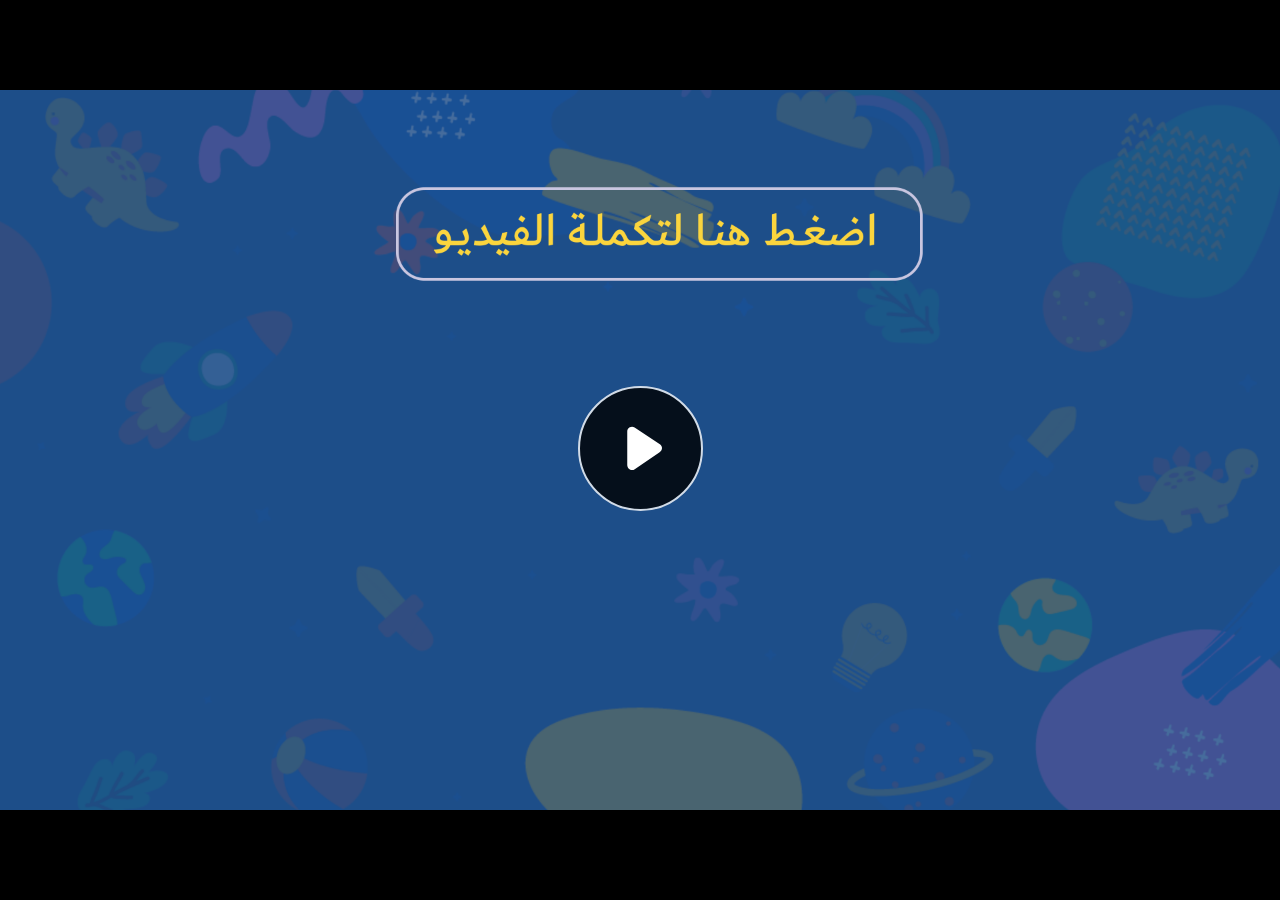
<file: index.html>
﻿<!doctype html>
<html lang="en-US">
<head>
  <meta charset="utf-8">
  <!-- Created using Storyline 360 - http://www.articulate.com  -->
  <!-- version: 3.71.29339.0 -->
  <title>EG.G5.AR.SEM2.UC.T2.S5.1</title>
  <meta http-equiv="x-ua-compatible" content="IE=edge"/>
  <meta name="viewport" content="width=device-width,initial-scale=1,user-scalable=no,shrink-to-fit=no,minimal-ui"/>
  <meta name="apple-mobile-web-app-capable" content="yes"/>
  <style>
    html, body { height: 100%; padding: 0; margin: 0 }
    #app { height: 100%; width: 100%; }
  </style>

  <script>
    window.DS = {};
    window.globals = {
      DATA_PATH_BASE: '',
      HAS_FRAME: true,
      HAS_SLIDE: true,

      lmsPresent: false,
      tinCanPresent: false,
      cmi5Present: false,
      aoSupport: false,
      scale: 'noscale',
      captureRc: false,
      browserSize: 'optimal',
      bgColor: '#282828',
      features: 'AccessibleVideo,ConnectionMessages,FullScreenToggle,InsertSvgPicture,LayerPresentAsDialog,MultipleQuizTracking,UpdatedScrollingPanels,UpdatedThemeEditor',
      themeName: 'unified',
      preloaderColor: '#FFFFFF',
      suppressAnalytics: false,
      productChannel: 'stable',
      publishSource: 'storyline',
      aid: 'aid|e710da2c-216d-488c-aeed-63e613e51a63',
      cid: 'dfbbfa66-0273-44e2-b1cf-ec1b5d28d756',
      playerVersion: '3.71.29339.0',
      publishTimestamp: '2023-03-05T16:38:45.1871091Z',
      maxIosVideoElements: 10,
      connectionSettings: { message: 'You%20are%20offline.%20Trying%20to%20reconnect...', useDarkTheme: false },

      
      parseParams: function(qs) {
        if (window.globals.parsedParams != null) {
          return window.globals.parsedParams;
        }
        qs = (qs || window.location.search.substr(1)).split('+').join(' ');
        var params = {},
            tokens,
            re = /[?&]?([^=]+)=([^&]*)/g;

        while (tokens = re.exec(qs)) {
          params[decodeURIComponent(tokens[1]).trim()] =
            decodeURIComponent(tokens[2]).trim();
        }
        window.globals.parsedParams = params;
        return params;
      }

    };
  </script>
  <script>
    var isIe11 = ('ActiveXObject' in window || window.MSBlobBuilder != null)
      && window.msCrypto != null && !window.ActiveXObject;
    if (isIe11) {
      window.globals.unsupportedBrowser = true;
      document.write(atob('[base64]'));
    }
  </script>
  
  <script>window.THREE = { };</script>
  
</head>
<body style="background: #282828" class="cs-HTML theme-unified">
  <!-- 360 -->
  <script>!function(e){var i=/iPhone/i,o=/iPod/i,n=/iPad/i,t=/(?=.*\bAndroid\b)(?=.*\bMobile\b)/i,d=/Android/i,s=/(?=.*\bAndroid\b)(?=.*\bSD4930UR\b)/i,b=/(?=.*\bAndroid\b)(?=.*\b(?:KFOT|KFTT|KFJWI|KFJWA|KFSOWI|KFTHWI|KFTHWA|KFAPWI|KFAPWA|KFARWI|KFASWI|KFSAWI|KFSAWA)\b)/i,r=/IEMobile/i,h=/(?=.*\bWindows\b)(?=.*\bARM\b)/i,a=/BlackBerry/i,l=/BB10/i,p=/Opera Mini/i,f=/(CriOS|Chrome)(?=.*\bMobile\b)/i,u=/(?=.*\bFirefox\b)(?=.*\bMobile\b)/i,c=new RegExp("(?:Nexus 7|BNTV250|Kindle Fire|Silk|GT-P1000)","i"),w=function(e,i){return e.test(i)},A=function(e){var A=e||navigator.userAgent,v=A.split("[FBAN");if(void 0!==v[1]&&(A=v[0]),this.apple={phone:w(i,A),ipod:w(o,A),tablet:!w(i,A)&&w(n,A),device:w(i,A)||w(o,A)||w(n,A)},this.amazon={phone:w(s,A),tablet:!w(s,A)&&w(b,A),device:w(s,A)||w(b,A)},this.android={phone:w(s,A)||w(t,A),tablet:!w(s,A)&&!w(t,A)&&(w(b,A)||w(d,A)),device:w(s,A)||w(b,A)||w(t,A)||w(d,A)},this.windows={phone:w(r,A),tablet:w(h,A),device:w(r,A)||w(h,A)},this.other={blackberry:w(a,A),blackberry10:w(l,A),opera:w(p,A),firefox:w(u,A),chrome:w(f,A),device:w(a,A)||w(l,A)||w(p,A)||w(u,A)||w(f,A)},this.seven_inch=w(c,A),this.any=this.apple.device||this.android.device||this.windows.device||this.other.device||this.seven_inch,this.phone=this.apple.phone||this.android.phone||this.windows.phone,this.tablet=this.apple.tablet||this.android.tablet||this.windows.tablet,"undefined"==typeof window)return this},v=function(){var e=new A;return e.Class=A,e};"undefined"!=typeof module&&module.exports&&"undefined"==typeof window?module.exports=A:"undefined"!=typeof module&&module.exports&&"undefined"!=typeof window?module.exports=v():"function"==typeof define&&define.amd?define("isMobile",[],e.isMobile=v()):e.isMobile=v()}(this);
    window.isMobile.apple.tablet = window.isMobile.apple.tablet ||
      (navigator.platform === 'MacIntel' && navigator.maxTouchPoints > 1);
    window.isMobile.apple.device = window.isMobile.apple.device || window.isMobile.apple.tablet;
    window.isMobile.tablet = window.isMobile.tablet || window.isMobile.apple.tablet;
    window.isMobile.any = window.isMobile.any || window.isMobile.apple.tablet;
  </script>

  <div id="focus-sink" tabindex="-1"></div>

  <div id="preso"></div>
  <script>
    (function() {

      var classTypes = [ 'desktop', 'mobile', 'phone', 'tablet' ];

      var addDeviceClasses = function(prefix, testObj) {
        var curr, i;
        for (i = 0; i < classTypes.length; i++) {
          curr = classTypes[i];
          if (testObj[curr]) {
            document.body.classList.add(prefix + curr);
          }
        }
      };

      var params = window.globals.parseParams(),
          isDevicePreview = params.devicepreview === '1',
          isPhoneOverride = params.deviceType === 'phone' || (isDevicePreview && params.phone == '1'),
          isTabletOverride = (params.deviceType === 'tablet' || isDevicePreview) && !isPhoneOverride,
          isMobileOverride = isPhoneOverride || isTabletOverride;

      var deviceView = {
        desktop: !window.isMobile.any && !isMobileOverride,
        mobile: window.isMobile.any || isMobileOverride,
        phone: isPhoneOverride || (window.isMobile.phone && !isTabletOverride),
        tablet: isTabletOverride || window.isMobile.tablet
      };

      window.globals.deviceView = deviceView;
      window.isMobile.desktop = !window.isMobile.any;
      window.isMobile.mobile = window.isMobile.any;

      addDeviceClasses('view-', deviceView);

    })();
  </script>
  
  <script src='story_content/user.js' type=text/javascript></script>
  <div class="slide-loader"></div>

  <script>
    var doc = document, loader = doc.body.querySelector('.slide-loader'); [ 1, 2, 3 ].forEach(function(n) { var d = doc.createElement('div'); d.style.backgroundColor = window.globals.preloaderColor; d.classList.add('mobile-loader-dot'); d.classList.add('dot' + n); loader.appendChild(d); });
  </script>

  <div class="mobile-load-title-overlay" style="display: none">
    <div class="mobile-load-title">EG.G5.AR.SEM2.UC.T2.S5.1</div>
  </div>

  <div class="mobile-chrome-warning"></div>

  
<style>
  .warn-connection-dialog {
    display: none;
    background: transparent;
    pointer-events: none;
    position: fixed;
    left: 0;
    top: 0;
    width: 100%;
    height: 100%;
    z-index: 999;
  }

  .warn-connection-content {
    border-radius: 4px;
    background: white;
    border: 1px solid #E7E7E7;
    color: #333333;
    box-shadow: 0 2px 4px rgba(0, 0, 0, 0.25);
    transition: all 150ms ease-out;
    position: absolute;
    white-space: nowrap;
  }

  .view-phone.is-landscape .warn-connection-content {
    left: 23px;
    bottom: 23px;
  }

  .view-tablet.is-landscape .warn-connection-content {
    left: 50%;
    top: 20px;
    transform: translateX(-50%);
  }

  .is-portrait .warn-connection-content {
    transform: translate(-50%, calc(-100% - 15px));
  }

  .warn-connection-content p {
    display: inline-block;
    margin: 0 8px 0 0;
    line-height: 33px;
    font-size: 11px;
  }

  .warn-connection-content svg {
    position: relative;
    vertical-align: middle;
    margin: 0 2px 2px 8px;
  }

  .view-desktop .warn-connection-content {
    left: 1.5em;
    bottom: 1.5em;
  }

  .view-desktop .warn-connection-content p {
    font-size: 1.1em;
  }

  .is-offline .warn-connection-dialog {
    display: block;
  }

  .is-offline .cs-panel * {
    pointer-events: none !important;
  }

  .is-offline .cs-panel {
    pointer-events: all !important;
  }

  .is-offline #nav-controls * {
    pointer-events: none !important;
  }

  .is-offline #nav-controls {
    pointer-events: all !important;
  }
</style>

<div class="warn-connection-dialog">
  <div class="warn-connection-content">
    <svg width="17" height="15" viewBox="0 0 17 15" xmlns="http://www.w3.org/2000/svg">
      <path fill="#8F0000" stroke="white" d="M16.07,12.98 L15.88,12.23 L9.51,1.21 C8.97,0.26,7.6,0.26,7.06,1.21 L0.69,12.23 C0.15,13.16,0.81,14.36,1.91,14.36 H14.65 C15.47,14.36,16.05,13.7,16.07,12.98 Z"/>
      <path fill="white" stroke="white" d="M8.58,5.5 C8.35,5.28,8.5,5.35,8.21,5.32 C8.09,5.35,7.97,5.49,7.96,5.67 C7.97,5.79,7.98,5.92,7.98,6.04 L7.98,6.04 C7.99,6.17,8,6.31,8.01,6.43 L8.01,6.44 C8.03,6.92,8.06,7.41,8.09,7.9 L8.09,7.9 C8.12,8.39,8.14,8.88,8.17,9.37 C8.17,9.39,8.18,9.42,8.2,9.44 C8.23,9.46,8.25,9.47,8.28,9.47 C8.31,9.47,8.34,9.46,8.35,9.44 C8.37,9.43,8.38,9.4,8.39,9.35 L8.39,9.34 C8.39,9.24,8.4,9.15,8.4,9.05 L8.4,9.05 C8.41,8.96,8.41,8.86,8.42,8.75 C8.43,8.44,8.45,8.12,8.47,7.81 L8.47,7.81 C8.49,7.49,8.51,7.18,8.53,6.87 C8.55,6.46,8.56,6.05,8.59,5.64 L8.6,5.62 C8.6,5.57,8.59,5.53,8.58,5.5 L8.21,5.32 Z"/>
      <circle fill="white" stroke="white" cx="8.3" cy="11.35" r="0.3"/>
    </svg>
    <p>You are offline. Trying to reconnect...</p>
  </div>
</div>

<script>
  (function() {
    window.DS.connection = {
      warningShown: false,
      assets: {},
      loadingAssetGroup: false,
      retryDelay: 500
    };

    // @TODO this is POC code and can be cleaned up a bit more if we move forward
    // with the feature



    // The `window.globals.features` variable must be set in `webpack.dev.config` when testing locally - it is not enough
    // to have it in the data - but it must be set there as well.
    var useConnectionMessages = window.AbortController != null &&
      window.location.protocol != 'file:' &&
      window.globals.features.indexOf('ConnectionMessages') != -1;

    window.DS.connection.useConnectionMessages = useConnectionMessages

    var assetCount = 0;
    var checkLoadedId;
    var connectionSettings = window.globals.connectionSettings;

    if (useConnectionMessages && connectionSettings != null) {
      var contentEl = document.querySelector('.warn-connection-content');
      var messageEl = contentEl.querySelector('p')

      if (connectionSettings.useDarkTheme) {
        contentEl.style.borderColor = '#BABBBA';
        contentEl.style.backgroundColor = '#282828';
        contentEl.style.color = '#FFFFFF';
      }

      if (connectionSettings.message != null) {
        messageEl.textContent = window.decodeURIComponent(connectionSettings.message);
      }
    }

    function checkAssetsReady() {
      for (var i in DS.connection.assets) {
        if (!DS.connection.assets[i].success) {
          return false;
        }
      }
      return true;
    }

    function stopAssetGroup() {
      if (!useConnectionMessages) { return; }

      assetCount = 0;

      DS.connection.oldAssetGroup = DS.connection.assets;
      DS.connection.assets = {};
      DS.connection.loadingAssetGroup = false;
      clearInterval(checkLoadedId);
    }

    function startAssetGroup() {
      if (!useConnectionMessages) { return; }
      var ticks = 0;
      clearInterval(checkLoadedId);
      checkLoadedId = setInterval(function() {
        var loaded = 0;
        if (assetCount === 0 && loaded === 0) {
          clearInterval(checkLoadedId);
          return;
        }

        for (var i in DS.connection.assets) {
          if (DS.connection.assets[i].success) {
            loaded++;
          }
        }

        if (assetCount === loaded && checkAssetsReady()) {
          for (var i in DS.connection.assets) {
            if (DS.connection.assets[i].action) {
              DS.connection.assets[i].action();
            }
          }
          hideWarning();
          stopAssetGroup();
        }
      }, 100)
    }

    function requiredAsset(url, action, retry, type) {
      if (!useConnectionMessages) { return; }
      if (DS.connection.assets[url]) { return; }

      DS.connection.assets[url] = {
        success: false, action: action, retry: retry, type: type
      };
      assetCount = Object.keys(DS.connection.assets).length;
      if (!DS.connection.loadingAssetGroup) {
        startAssetGroup();
      }
      DS.connection.loadingAssetGroup = true;
    }

    function assetLoaded(url) {
      if (!useConnectionMessages) { return; }
      if (DS.connection.assets[url]) {
        DS.connection.assets[url].success = true;
      }
    }

    function assetFailed(url) {
      if (!useConnectionMessages) { return; }
      if (!DS.connection.assets[url]) {
        if (/\.js$/.test(url)) {
          setTimeout(function() {
            if (DS.connection.lastSlideLoaded != null) {
              DS.connection.lastSlideLoaded();
            }
          }, DS.connection.retryDelay);
        }
        return;
      }
      if (!DS.connection.warningShown) { showWarning(); }
      if (DS.connection.assets[url].retry) {
        setTimeout(function() {
          if (!DS.connection.assets[url].success) {
            DS.connection.assets[url].retry()
          }
        }, DS.connection.retryDelay);
      }
    }

    function hideWarning() {
      document.body.classList.remove('is-offline');
      DS.connection.warningShown = false;
    }
    DS.connection.hideWarning = hideWarning

    function showWarning(btn) {
      document.body.classList.add('is-offline')
      DS.connection.warningShown = true;
      updateWarningPosition();
    }

    function updateWarningPosition() {
      if (!DS.connection.warningShown) {
        return;
      }

      var isPortrait = document.body.classList.contains('is-portrait');
      var warningEl = document.querySelector('.warn-connection-content');

      if (isPortrait) {
        var slide = document.querySelector('.primary-slide');
        var slideRect = slide.getBoundingClientRect();

        warningEl.style.top = `${slideRect.top}px`
        warningEl.style.left = `${slideRect.left + slideRect.width / 2}px`
      } else {
        warningEl.style.top = null;
        warningEl.style.left = null;
      }

      window.requestAnimationFrame(updateWarningPosition);
    }

    // these will all be noops if the feature flag isn't set in
    // the data and `window.globals.features`
    DS.connection.requiredAsset = requiredAsset;
    DS.connection.assetLoaded = assetLoaded;
    DS.connection.assetFailed = assetFailed;
    DS.connection.stopAssetGroup = stopAssetGroup;
    DS.connection.startAssetGroup = startAssetGroup;
  })();
</script>


  <script>
    
    if (window.autoSpider && window.vInterfaceObject) {
      document.querySelector('.mobile-load-title-overlay').style.display = 'none';
    }
  </script>

  

  <link rel="stylesheet" href="html5/data/css/output.min.css" data-noprefix/>
</body>
<script src="html5/lib/scripts/bootstrapper.min.js"></script>
</html>
</file>
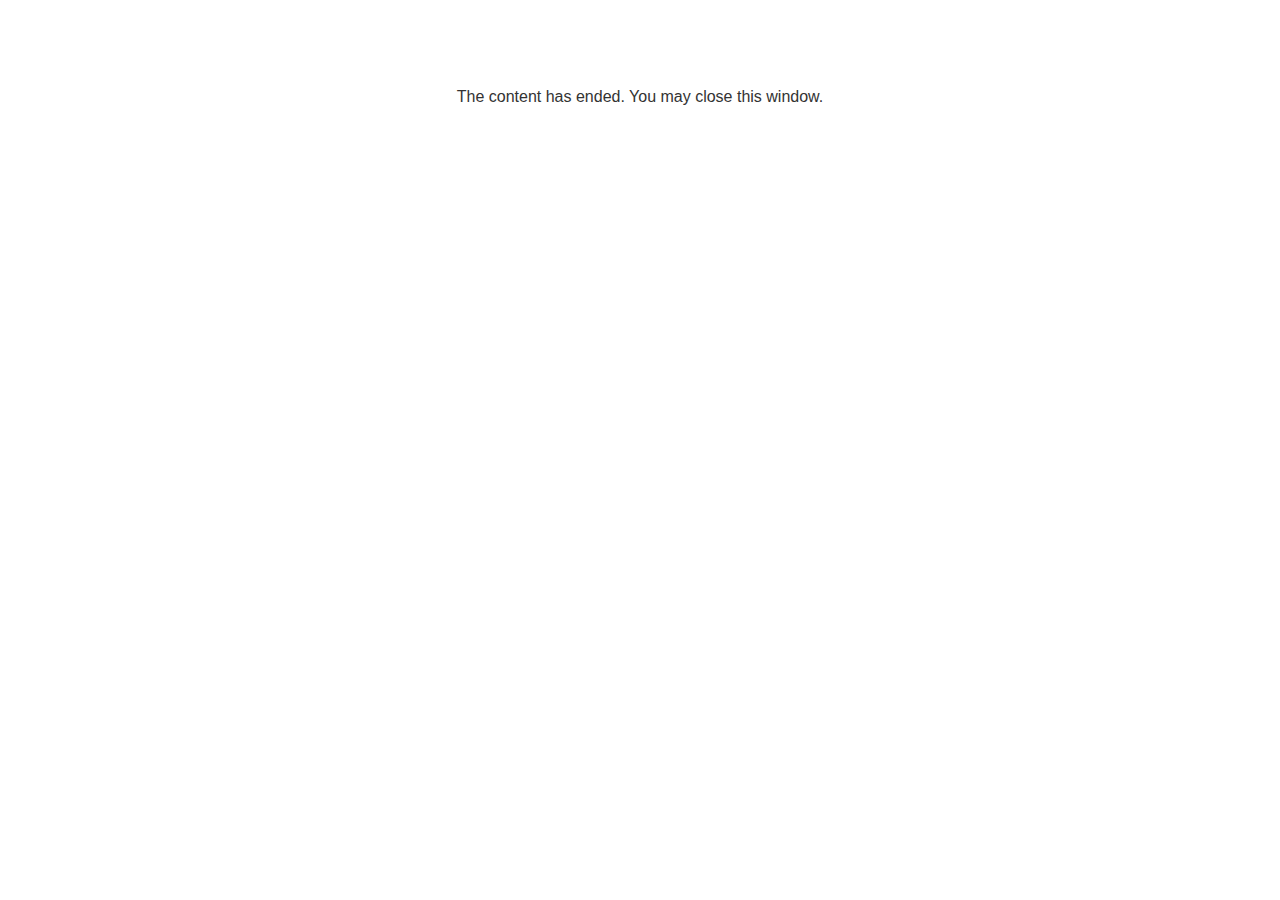
<file: lms/goodbye.html>
<!doctype html>
<html>
<body style="background-color: #ffffff;">

<p role="alert" style="color: #333333;font-family: Lato, articulate, tahoma, arial;font-size: medium;text-align: center;">
<br><br><br><br>
The content has ended. You may close this window.
</p>

</body>
</html>
</file>
<file: html5/data/css/output.min.css>
@font-face {
  font-family: 'LatoBold Charset1_ BoldDCA44216';
  src: url('[data-uri]');
  font-style: normal;
  font-weight: normal;
}
@font-face {
  font-family: 'Lato Charset1_ 6QI5YaXjBF95A702';
  src: url('[data-uri]');
  font-style: normal;
  font-weight: normal;
}
@font-face {
  font-family: 'Dubai Charset1_ 6pJszKkB31171EA';
  src: url('[data-uri]');
  font-style: normal;
  font-weight: normal;
}
@font-face {
  font-family: 'Dubai Medium Charset1_ 628CFA55';
  src: url('[data-uri]');
  font-style: normal;
  font-weight: normal;
}
@font-face {
  font-family: 'DubaiBold Charset1_Bold6CD3ECFE';
  src: url('[data-uri]');
  font-style: normal;
  font-weight: normal;
}
@font-face {
  font-family: 'Dubai Charset0_v8wz5Y8k741D6E07';
  src: url('[data-uri]');
  font-style: normal;
  font-weight: normal;
}
@font-face {
  font-family: 'Dubai Medium Charset0_v389EBE1D';
  src: url('[data-uri]');
  font-style: normal;
  font-weight: normal;
}
@font-face {
  font-family: 'DubaiBold Charset0_BoldD2773439';
  src: url('[data-uri]');
  font-style: normal;
  font-weight: normal;
}
.cs-HTML {
  background: rgba(40, 40, 40, 1);
}
.cs-npnxnanbnsnfns00000000001 .cs-infopanel  {
  box-shadow: 0 1px 0 rgba(0, 0, 0, 0);
  background: rgba(255, 255, 255, 1);
}
.cs-npnxnanbnsnfns00000000001 .cs-infopanel .cs-link {
  color: rgba(186, 187, 186, 1);
}
.cs-npnxnanbnsnfns00000000001 .cs-infopanel .cs-link:hover {
  color: rgba(255, 255, 255, 1);
}
.cs-npnxnanbnsnfns00000000001 .cs-infopanel .cs-name {
  color: rgba(68, 68, 68, 1);
}
.cs-npnxnanbnsnfns00000000001 .cs-infopanel .cs-title {
  color: rgba(153, 153, 153, 1);
}
.cs-npnxnanbnsnfns00000000001 .cs-infopanelpopup  {
  box-shadow: 0 1px 0 rgba(0, 0, 0, 0);
  background: rgba(0, 0, 0, 0);
}
.cs-npnxnanbnsnfns00000000001 .cs-infopanelpopup .cs-link {
  color: rgba(255, 0, 0, 1);
}
.cs-npnxnanbnsnfns00000000001 .cs-infopanelpopup .cs-link:hover {
  color: rgba(255, 255, 255, 1);
}
.cs-npnxnanbnsnfns00000000001 .cs-infopanelpopup .cs-name {
  color: rgba(255, 255, 255, 1);
}
.cs-npnxnanbnsnfns00000000001 .cs-infopanelpopup .cs-bio {
  color: rgba(186, 187, 186, 1);
}
.cs-npnxnanbnsnfns00000000001 .cs-timer  {
  color: rgba(186, 187, 186, 1);
}
.cs-npnxnanbnsnfns00000000001 .cs-duration stop:first-child {
  stop-color: rgba(60, 60, 60, 1);
}
.cs-npnxnanbnsnfns00000000001 .cs-duration stop:last-child {
  stop-color: rgba(60, 60, 60, 1);
}
.cs-npnxnanbnsnfns00000000001 .cs-elapsed stop:first-child {
  stop-color: rgba(254, 227, 71, 1);
}
.cs-npnxnanbnsnfns00000000001 .cs-elapsed stop:last-child {
  stop-color: rgba(254, 227, 71, 1);
}
.cs-npnxnanbnsnfns00000000001 .cs-timer .cs-pie .cs-innerstroke {
  stroke: rgba(199, 199, 199, 1);
}
.cs-npnxnanbnsnfns00000000001 .cs-timer .cs-pie .cs-innerborder {
  stroke: rgba(255, 255, 255, 1);
}
.cs-npnxnanbnsnfns00000000001 .cs-window  {
  box-shadow: 0 8px 5px rgba(0, 0, 0, 0.2);
  border-color: rgba(49, 99, 0, 0);
  background: rgba(33, 33, 33, 1);
  color: rgba(248, 248, 248, 1);
}
.cs-npnxnanbnsnfns00000000001 .cs-window .cs-diva {
  border-color: rgba(78, 78, 78, 1);
}
.cs-npnxnanbnsnfns00000000001 .cs-window .cs-divb {
  border-color: rgba(78, 78, 78, 0);
}
.cs-npnxnanbnsnfns00000000001 .cs-editor .cs-editor-slide {
  color: rgba(226, 226, 226, 1);
}
.cs-npnxnanbnsnfns00000000001 .cs-editor .cs-editor-html {
  color: rgba(186, 187, 186, 1);
}
.cs-npnxnanbnsnfns00000000001 .cs-editor .cs-editor-button {
  text-shadow: 0 1px 0 rgba(0, 0, 0, 0);
  color: rgba(255, 255, 255, 1);
  border-color: rgba(211, 211, 211, 1);
  background: rgba(34, 34, 34, 1);
}
.cs-npnxnanbnsnfns00000000001 .cs-editor .cs-editor-button:hover {
  background: rgba(68, 68, 68, 1);
}
.cs-npnxnanbnsnfns00000000001 .cs-editor .cs-editor-button:active {
  background: rgba(68, 68, 68, 1);
}
.cs-npnxnanbnsnfns00000000001 .cs-listitem  {
  color: rgba(186, 187, 186, 1);
  border-color: none;
  border: 1px solid transparent;
}
.cs-npnxnanbnsnfns00000000001 .cs-listitem:hover {
  background: rgba(255, 255, 255, 0.06);
  border-color: rgba(108, 108, 108, 1) !important;
  border-width: 1px;
  border-radius: 2px;
  border-style: solid;
  box-sizing: border-box;
}
.cs-npnxnanbnsnfns00000000001 .cs-listitem.hover {
  background: rgba(255, 255, 255, 0.06);
  border-color: rgba(108, 108, 108, 1) !important;
  border-width: 1px;
  border-radius: 2px;
  border-style: solid;
  box-sizing: border-box;
}
.cs-npnxnanbnsnfns00000000001 .cs-glossary  {
  color: rgba(186, 187, 186, 1);
}
.cs-npnxnanbnsnfns00000000001 .cs-glossary .cs-scrolling-panel {
  background: rgba(0, 0, 0, 0);
}
.cs-npnxnanbnsnfns00000000001 .cs-glossary .cs-term.cs-selected .cs-choice-list-trigger {
  color: rgba(255, 255, 255, 1);
  background: rgba(255, 255, 255, 1);
}
.cs-npnxnanbnsnfns00000000001 .cs-glossary .cs-term.cs-selected .cs-choice-list-trigger:focus {
  color: rgba(255, 255, 255, 1);
  background: rgba(255, 255, 255, 1);
}
.cs-npnxnanbnsnfns00000000001 .cs-glossary .cs-term:hover .cs-choice-list-trigger {
  background: rgba(186, 187, 186, 1);
}
.cs-npnxnanbnsnfns00000000001 .cs-glossary .cs-term.hover .cs-choice-list-trigger {
  background: rgba(186, 187, 186, 1);
}
.cs-npnxnanbnsnfns00000000001 .cs-glossary .cs-term .cs-choice-list-trigger:focus {
  background: rgba(186, 187, 186, 1);
}
.cs-npnxnanbnsnfns00000000001 .cs-glossary .cs-diva {
  border-color: rgba(0, 0, 0, 0);
}
.cs-npnxnanbnsnfns00000000001 .cs-glossary .cs-divb {
  border-color: rgba(0, 0, 0, 0);
}
.cs-npnxnanbnsnfns00000000001 .cs-glossary .cs-divc {
  border-color: rgba(0, 0, 0, 0);
}
.cs-npnxnanbnsnfns00000000001 .cs-glossary .cs-heading {
  color: rgba(248, 248, 248, 1);
  font-weight: 700;
}
.note-content p span {
  color: rgba(186, 187, 186, 1);
  line-height: 1.4em;
  font-size: 103.769%;
}
.cs-npnxnanbnsnfns00000000001 .cs-resource .cs-separator {
  border-color: rgba(0, 0, 0, 0);
}
.cs-npnxnanbnsnfns00000000001 .cs-outline  {
  color: rgba(45, 45, 45, 1);
}
.cs-npnxnanbnsnfns00000000001 .cs-outline .cs-diva {
  border-color: rgba(0, 0, 0, 0);
}
.cs-npnxnanbnsnfns00000000001 .cs-outline .cs-divb {
  border-color: rgba(0, 0, 0, 0);
}
.cs-npnxnanbnsnfns00000000001 .cs-outline .cs-divc {
  border-color: rgba(0, 0, 0, 0);
}
.cs-npnxnanbnsnfns00000000001 .cs-outline .cs-search-filter:hover {
  color: rgba(0, 0, 0, 0);
}
.cs-npnxnanbnsnfns00000000001 .cs-outline .cs-search-filter.hover {
  color: rgba(0, 0, 0, 0);
}
.cs-npnxnanbnsnfns00000000001 .cs-transcript  {
  color: rgba(255, 255, 255, 1);
}
.cs-npnxnanbnsnfns00000000001 .cs-transcript .cs-div {
  border-color: rgba(0, 0, 0, 0);
}
.cs-npnxnanbnsnfns00000000001 .cs-tabs:not(.topmenu-item) {
  color: rgba(248, 248, 248, 1);
}
.cs-npnxnanbnsnfns00000000001 .cs-tabs .cs-inner-button:not(.topmenu-item) {
  text-shadow: 0 1px 0 rgba(0, 0, 0, 0);
}
.cs-npnxnanbnsnfns00000000001 .cs-tabs:hover:not(.topmenu-item) {
  color: rgba(248, 248, 248, 1);
}
.cs-npnxnanbnsnfns00000000001 .cs-tabs.cs-selected {
  background: rgba(0, 0, 0, 0);
  color: rgba(248, 248, 248, 1);
}
.cs-npnxnanbnsnfns00000000001 .cs-seekcontrol  {
  background: rgba(0, 0, 0, 0);
  border-color: rgba(0, 0, 0, 0);
}
.cs-npnxnanbnsnfns00000000001 .cs-seekcontrol .cs-button:hover .cs-icon {
  fill: rgba(255, 255, 255, 1);
}
.cs-npnxnanbnsnfns00000000001 .cs-seekcontrol .cs-button.hover .cs-icon {
  fill: rgba(255, 255, 255, 1);
}
.cs-npnxnanbnsnfns00000000001 .cs-seekcontrol .cs-button .cs-icon-shadow {
  fill: rgba(0, 0, 0, 0);
}
.cs-npnxnanbnsnfns00000000001 .cs-seekcontrol .cs-button .cs-icon {
  fill: rgba(180, 180, 180, 1);
}
.cs-npnxnanbnsnfns00000000001 .cs-seekcontrol .cs-seek .cs-fill {
  background: rgba(255, 255, 255, 0.6);
}
.cs-npnxnanbnsnfns00000000001 .cs-seekcontrol .cs-seek {
  background: rgba(108, 108, 108, 1);
  border-color: rgba(0, 0, 0, 0);
}
.cs-npnxnanbnsnfns00000000001 .cs-searchinput .cs-input {
  color: rgba(186, 187, 186, 1);
  border-color: rgba(0, 0, 0, 0);
  background: rgba(255, 255, 255, 0.06);
}
.cs-npnxnanbnsnfns00000000001 .cs-searchinput .cs-input:focus {
  color: rgba(248, 248, 248, 1);
  background: rgba(41, 41, 41, 1);
}
.cs-npnxnanbnsnfns00000000001 .cs-searchinput .cs-input:hover {
  box-shadow: inset 0 0 1px 0 rgba(69, 126, 19, 0);
}
.cs-npnxnanbnsnfns00000000001 .cs-searchinput .cs-input.hover {
  box-shadow: inset 0 0 1px 0 rgba(69, 126, 19, 0);
}
.cs-npnxnanbnsnfns00000000001 .cs-searchinput .cs-button .cs-icon {
  fill: rgba(186, 187, 186, 1);
}
.cs-npnxnanbnsnfns00000000001 .cs-searchinput .cs-button:hover {
  fill: rgba(63, 133, 0, 1);
}
.cs-npnxnanbnsnfns00000000001 .cs-searchinput .cs-button.hover {
  fill: rgba(63, 133, 0, 1);
}
.cs-npnxnanbnsnfns00000000001 .cs-menu  {
  box-shadow: 0 1px 0 rgba(0, 0, 0, 0);
  background: rgba(33, 33, 33, 1);
}
.cs-npnxnanbnsnfns00000000001 .cs-topmenu-item.active .cs-tab {
  background: rgba(33, 33, 33, 1);
}
.cs-npnxnanbnsnfns00000000001 .cs-logo  {
  box-shadow: 0 1px 0 rgba(37, 75, 0, 1);
  background: rgba(255, 255, 255, 0);
}
.cs-npnxnanbnsnfns00000000001 .cs-checkbox  {
  color: rgba(255, 255, 255, 1);
}
.cs-npnxnanbnsnfns00000000001 .cs-checkbox:hover {
  border-color: rgba(175, 221, 130, 1);
}
.cs-npnxnanbnsnfns00000000001 .cs-checkbox.hover {
  border-color: rgba(175, 221, 130, 1);
}
.cs-npnxnanbnsnfns00000000001 .cs-checkbox .cs-box {
  color: rgba(255, 255, 255, 1);
  border-color: rgba(42, 83, 0, 1);
}
.cs-npnxnanbnsnfns00000000001 .cs-checkbox .cs-box:checked::after {
  color: rgba(43, 196, 0, 1);
}
.cs-npnxnanbnsnfns00000000001 .cs-button  {
  text-shadow: 0 1px 0 rgba(0, 0, 0, 0);
  color: rgba(186, 187, 186, 1);
  border-color: rgba(0, 0, 0, 0);
  background: rgba(0, 0, 0, 0);
  box-shadow: 0 1px 0 rgba(0, 0, 0, 0);
}
.cs-npnxnanbnsnfns00000000001 .cs-button .cs-icon {
  fill: rgba(186, 187, 186, 1);
}
.cs-npnxnanbnsnfns00000000001 .cs-button .cs-icon-shadow {
  fill: rgba(0, 0, 0, 0);
}
.cs-npnxnanbnsnfns00000000001 .cs-button:hover {
  background: rgba(248, 248, 248, 1);
}
.cs-npnxnanbnsnfns00000000001 .cs-button.hover {
  background: rgba(248, 248, 248, 1);
}
.cs-npnxnanbnsnfns00000000001 .cs-button:active {
  background: rgba(0, 0, 0, 0);
}
.cs-npnxnanbnsnfns00000000001 .cs-button.cs-disabled:hover {
  background: rgba(0, 0, 0, 0);
}
.cs-npnxnanbnsnfns00000000001 .cs-button.cs-disabled.hover {
  background: rgba(0, 0, 0, 0);
}
.cs-npnxnanbnsnfns00000000001 .cs-button.cs-disabled:active {
  background: rgba(0, 0, 0, 0);
}
.cs-npnxnanbnsnfns00000000001 .cs-button.cs-volume:hover {
  background: rgba(0, 0, 0, 0);
}
.cs-npnxnanbnsnfns00000000001 .cs-button.cs-volume.hover {
  background: rgba(0, 0, 0, 0);
}
.cs-npnxnanbnsnfns00000000001 .cs-button.cs-volume:active {
  background: rgba(0, 0, 0, 0);
}
.cs-npnxnanbnsnfns00000000001.cs-base  {
  color: rgba(186, 187, 186, 1);
  border-color: rgba(40, 40, 40, 1);
  background: rgba(40, 40, 40, 1);
}
.cs-npnxnanbnsnfns00000000001.cs-base .cs-separator .cs-diva {
  background: rgba(69, 69, 69, 1);
}
.cs-npnxnanbnsnfns00000000001.cs-base .cs-separator .cs-divb {
  background: rgba(0, 0, 0, 0);
}
.cs-npnxnanbnsnfns00000000001.cs-base .cs-topmenu-item.active .cs-tab {
  border-color: rgba(69, 69, 69, 1);
}
.cs-npnxnanbnsnfns00000000001.cs-base .cs-topmenu-item.active .cs-panel {
  border-color: rgba(69, 69, 69, 1);
}
.cs-npnxnanbnsnfns00000000001.cs-base .cs-left {
  background: rgba(33, 33, 33, 1);
}
.cs-npnxnanbnsnfns00000000001.cs-base .cs-area-primary .cs-slide-container {
  background: rgba(40, 40, 40, 1);
}
.cs-npnxnanbnsnfns00000000001.cs-base.cs-custom-theme .cs-brandhighlight-bg {
  background: rgba(79, 189, 244, 1) !important;
}
.cs-npnxnanbnsnfns00000000001.cs-base.cs-custom-theme .cs-brandhighlight-secondary-bg {
  background: rgba(255, 255, 255, 1) !important;
}
.cs-npnxnanbnsnfns00000000001.cs-base.cs-custom-theme .cs-brandhighlight-border {
  border-color: rgba(79, 189, 244, 1) !important;
}
.cs-npnxnanbnsnfns00000000001.cs-base.cs-custom-theme .cs-brandhighlight-text {
  color: rgba(79, 189, 244, 1) !important;
}
.cs-npnxnanbnsnfns00000000001.cs-base.cs-custom-theme .cs-brandhighlight-fill {
  fill: rgba(79, 189, 244, 1) !important;
}
.cs-npnxnanbnsnfns00000000001.cs-base.cs-custom-theme .cs-listitem.cs-selected {
  background-color: rgba(255, 255, 255, 0.06) !important;
}
.cs-npnxnanbnsnfns00000000001 .cs-volume::-moz-range-thumb {
  border-color: rgba(43, 85, 0, 1);
  box-shadow: inset 0 0 1px 0 rgba(43, 85, 0, 1);
  background: rgba(255, 255, 255, 1);
}
.cs-npnxnanbnsnfns00000000001 .cs-volume::-ms-thumb {
  border-color: rgba(43, 85, 0, 1);
  box-shadow: inset 0 0 1px 0 rgba(43, 85, 0, 1);
  background: rgba(255, 255, 255, 1);
}
.cs-npnxnanbnsnfns00000000001 .cs-volume::-webkit-slider-thumb {
  border-color: rgba(43, 85, 0, 1);
  box-shadow: inset 0 0 1px 0 rgba(43, 85, 0, 1);
  background: rgba(255, 255, 255, 1);
}
.cs-npnxnanbnsnfns00000000001 .cs-volume::-moz-range-track {
  border-color: rgba(66, 140, 1, 1);
  background: rgba(108, 108, 108, 1);
}
.cs-npnxnanbnsnfns00000000001 .cs-volume::-ms-track {
  border-color: rgba(66, 140, 1, 1);
  background: rgba(108, 108, 108, 1);
}
.cs-npnxnanbnsnfns00000000001 .cs-volume::-webkit-slider-runnable-track {
  border-color: rgba(66, 140, 1, 1);
  background: rgba(108, 108, 108, 1);
}
body.show-focus .tab-focus-box {
  box-shadow: 0 0 0 1px rgba(255, 255, 0, 1), 0 0 0 3px rgba(0, 32, 96, 1), 0 0 5px 5px rgba(255, 255, 0, 1);
  border-color: transparent;
  outline: 2px transparent solid;
}
.skipnav {
  box-shadow: 0 0 0 1px rgba(255, 255, 0, 1), 0 0 0 3px rgba(0, 32, 96, 1), 0 0 5px 5px rgba(255, 255, 0, 1);
  border-color: transparent;
  outline: 2px transparent solid;
}
.cs-npnxnanbnsnfns00000000001 .cs-listitem:hover {
  color: none;
}
.cs-npnxnanbnsnfns00000000001 .cs-listitem.hover {
  color: none;
}
.cs-npnxnanbnsnfns00000000001 .cs-listitem.cs-viewed {
  color: #BABBBA;
}
.cs-npnxnanbnsnfns00000000001 .cs-listitem {
  color: #BABBBA;
}
.cs-npnxnanbnsnfns00000000001 .cs-listitem:hover .cs-icon-carrot * {
  fill: none;
}
.cs-npnxnanbnsnfns00000000001 .cs-listitem.hover .cs-icon-carrot * {
  fill: none;
}
.cs-npnxnanbnsnfns00000000001 .cs-listitem .cs-icon-carrot {
  color: none;
  top: calc(3px);
}
.cs-npnxnanbnsnfns00000000001 .cs-listitem .cs-icon-carrot .cs-shadow {
  color: #F8F8F8;
}
.cs-npnxnanbnsnfns00000000001 .item-collapsible .is-scene {
  color: #F8F8F8 !important;
  font-weight: 700;
}
.cs-npnxnanbnsnfns00000000001 .is-scene .cs-icon-carrot * {
  color: #F8F8F8 !important;
  font-weight: 700;
}
.cs-npnxnanbnsnfns00000000001 .is-scene:not(.outline-links-collapse) > a {
  color: #F8F8F8;
}
.cs-npnxnanbnsnfns00000000001 .is-scene:not(.outline-links-collapse) .cs-icon-carrot * {
  fill: none !important;
  color: #F8F8F8 !important;
}
.cs-npnxnanbnsnfns00000000001 .tabs, .cs-npnxnanbnsnfns00000000001 .cs-logo {
  border-bottom: 1px solid rgba(108, 108, 108, 1);
}
.cs-npnxnanbnsnfns00000000001 .area-secondary-wrapper:after {
  background-image: url('[data-uri]');
  background-size: 100%;
}
.cs-npnxnanbnsnfns00000000001 .panel-footer {
  background: #212121;
}
.cs-npnxnanbnsnfns00000000001 #outline-search {
  background: rgba(255, 255, 255, 0.06);
  border-color: rgba(108, 108, 108, 1);
  border-width: 1px;
  border-style: solid;
}
.cs-npnxnanbnsnfns00000000001 .topmenu-panel #outline-search {
  background: #545454;
}
.cs-npnxnanbnsnfns00000000001 .search-icon circle, .cs-npnxnanbnsnfns00000000001 .search-icon path {
  stroke: #BABBBA;
}
.cs-npnxnanbnsnfns00000000001 #outline-search input[type   =search] {
  color: #F8F8F8;
}
.cs-npnxnanbnsnfns00000000001 #outline-search ::-webkit-input-placeholder {
  color: #BABBBA !important;
}
.cs-npnxnanbnsnfns00000000001 #outline-search :-ms-input-placeholder {
  color: #BABBBA !important;
}
.cs-npnxnanbnsnfns00000000001 #outline-search ::-moz-placeholder {
  color: #BABBBA !important;
  opacity: 1;
}
.cs-npnxnanbnsnfns00000000001 .cs-topmenu-item.active, body:not(.is-touchable-tablet) .cs-npnxnanbnsnfns00000000001 .cs-topmenu-item:hover {
  color: #F8F8F8;
}
.cs-npnxnanbnsnfns00000000001 .cs-topmenu-item.button-tapped {
  color: #F8F8F8;
}
.cs-npnxnanbnsnfns00000000001 .cs-topmenu-item.active .cs-tab, .cs-npnxnanbnsnfns00000000001 .cs-topmenu-item .cs-tab {
  background: transparent !important;
  border: none !important;
}
.cs-npnxnanbnsnfns00000000001 .top-tabs-drop-icon div {
  background: #BABBBA;
}
.cs-npnxnanbnsnfns00000000001 .cs-panel.topmenu-panel .panel-content, .cs-npnxnanbnsnfns00000000001 .top-tabs-drop {
  background: #212121;
}
.cs-npnxnanbnsnfns00000000001 .cs-topmenu-item.active .cs-panel {
  background: #212121;
}
.cs-npnxnanbnsnfns00000000001 .cs-menu.topmenu-panel, .cs-npnxnanbnsnfns00000000001 .top-tabs-drop {
  border: 1px solid rgba(69, 69, 69, 1) !important;
  border-radius: 3px;
}
.cs-npnxnanbnsnfns00000000001 .resources .resources-list a:hover {
  background: rgba(255, 255, 255, 0.06);
}
body:not(.is-touchable-tablet) .cs-npnxnanbnsnfns00000000001 .resources .resources-list a:hover {
  background: rgba(255, 255, 255, 0.06);
}
.cs-npnxnanbnsnfns00000000001 .resources .resources-list a.hover {
  background: rgba(255, 255, 255, 0.06);
}
body:not(.is-touchable-tablet) .cs-npnxnanbnsnfns00000000001 .resources .resources-list a.hover {
  background: rgba(255, 255, 255, 0.06);
}
.cs-npnxnanbnsnfns00000000001 .resources .resources-list a.button-tapped {
  background: rgba(255, 255, 255, 0.06);
}
.cs-npnxnanbnsnfns00000000001 .cs-icon path, .cs-npnxnanbnsnfns00000000001 .cs-icon rect, .cs-npnxnanbnsnfns00000000001 .cs-icon polygon, .cs-npnxnanbnsnfns00000000001 .menu-icon-wrapper.menu-icon-wrapper-hover path {
  fill: #BABBBA;
}
.cs-npnxnanbnsnfns00000000001 .cs-icon .icon-stroke-only {
  fill: none !important;
  stroke: #BABBBA !important;
}
body:not(.is-touchable-tablet) .cs-npnxnanbnsnfns00000000001 .cs-button:hover .cs-icon path, body:not(.is-touchable-tablet) .cs-npnxnanbnsnfns00000000001 .cs-button:hover .cs-icon rect, body:not(.is-touchable-tablet) .cs-npnxnanbnsnfns00000000001 .cs-button:hover .cs-icon polygon {
  fill: #F8F8F8;
}
body:not(.is-touchable-tablet) .cs-npnxnanbnsnfns00000000001 .cs-tabs:hover .search-icon circle, body:not(.is-touchable-tablet) .cs-npnxnanbnsnfns00000000001 .cs-tabs:hover .search-icon path {
  stroke: #F8F8F8;
}
.cs-npnxnanbnsnfns00000000001 .cs-button.button-tapped .cs-icon path, .cs-npnxnanbnsnfns00000000001 .cs-button.button-tapped .cs-icon rect, .cs-npnxnanbnsnfns00000000001 .cs-button.button-tapped .cs-icon polygon {
  fill: #F8F8F8;
}
body:not(.is-touchable-tablet) .cs-npnxnanbnsnfns00000000001 .cs-button:hover .cs-icon .icon-stroke-only {
  fill: none !important;
  stroke: #F8F8F8 !important;
}
.cs-npnxnanbnsnfns00000000001 .cs-button:button-tapped .cs-icon .icon-stroke-only {
  fill: none !important;
  stroke: #F8F8F8 !important;
}
.cs-npnxnanbnsnfns00000000001 .menu-icon-wrapper.menu-icon-wrapper-hover svg path {
  fill: #F8F8F8;
}
.floating-sidebar:not(.sidebar-closed) .cs-npnxnanbnsnfns00000000001 #hamburger .menu-icon-wrapper svg path {
  fill: #BABBBA;
}
.floating-sidebar:not(.sidebar-closed) .cs-npnxnanbnsnfns00000000001 #hamburger .menu-icon-wrapper.menu-icon-wrapper-hover svg path {
  fill: #F8F8F8;
}
.cs-npnxnanbnsnfns00000000001 .volume .btn:before {
  background-image: url('[data-uri]');
}
.cs-npnxnanbnsnfns00000000001 .volume-track {
  background: #6C6C6C;
}
.cs-npnxnanbnsnfns00000000001 .volume-icon circle {
  stroke: #BABBBA;
}
.cs-npnxnanbnsnfns00000000001 .cs-settings > .settings-panel {
  background: #212121;
  border: 1px solid rgba(69, 69, 69, 1) !important;
  border-radius: 3px;
}
.cs-npnxnanbnsnfns00000000001 .cs-settings > .panel-down-arrow {
  fill: #212121;
}
.cs-npnxnanbnsnfns00000000001 .switch-toggle .border {
  stroke: #7C7C7C;
}
.cs-npnxnanbnsnfns00000000001 .switch-toggle .thumb-off .thumb {
  fill: #A2A2A2;
}
.cs-npnxnanbnsnfns00000000001 .switch-toggle .thumb-on .track {
  fill: rgba(79, 189, 244, 1);
}
.cs-npnxnanbnsnfns00000000001 .switch-toggle .thumb-off .track {
  fill: rgba(255, 255, 255, 0.1);
}
.cs-npnxnanbnsnfns00000000001 .switch-label {
  color: #BABBBA;
}
.cs-npnxnanbnsnfns00000000001 .cs-panel .scrollarea-btn:after {
  background: rgba(179, 180, 179, 0.75);
}
.scrollarea-scrollbar:hover .scrollarea-btn:after, .scrollarea-scrollbar.highlight-scrollbar .scrollarea-btn:after {
  background: rgba(179, 180, 179, 0.75);
}
.floating-sidebar .sidebar-overlay {
  background: rgba(0, 0, 0, 0.85);
}
.cs-npnxnanbnsnfns00000000001 .overlay-message {
  background: rgba(0, 0, 0, 0.85);
}
.cs-npnxnanbnsnfns00000000001 .top-ui-bg, .cs-npnxnanbnsnfns00000000001 .bottom-ui-bg, .cs-npnxnanbnsnfns00000000001 .right-ui-bg, .cs-npnxnanbnsnfns00000000001 .left-ui-bg {
  background: rgba(40, 40, 40, 0.8);
}
.cs-npnxnanbnsnfns00000000001 .circle-progress-bg {
  fill: #282828;
}
.cs-npnxnanbnsnfns00000000001 .circle-progress-well {
  fill: #6C6C6C;
}
.cs-npnxnanbnsnfns00000000001 .circle-progress-pie {
  stroke: #6C6C6C;
}
.cs-npnxnanbnsnfns00000000001 .lightbox .option-pane {
  background: rgba(40, 40, 40, 0.8);
}
.cs-npnxnanbnsnfns00000000001 .lightbox .option-pane:before {
  background: #282828;
}
.cs-npnxnanbnsnfns00000000001 .message-window {
  background: #212121;
  border: 1px solid rgba(255, 255, 255, 1) !important;
  border-radius: 3px;
}
.cs-npnxnanbnsnfns00000000001 .message-window-header p, .cs-npnxnanbnsnfns00000000001 .message-window-text {
  color: #F8F8F8;
}
.cs-npnxnanbnsnfns00000000001 .message-window-header p {
  border-bottom: 1px solid rgba(255, 255, 255, 1);
}
.cs-npnxnanbnsnfns00000000001 .message-window button.slide-object-button {
  border: 1px solid rgba(255, 255, 255, 1) !important;
}
.cs-npnxnanbnsnfns00000000001 .message-window button.slide-object-button:hover {
  background: rgba(255, 255, 255, 0.06) !important;
}
.message-window .slide-object-button tspan, .message-window .slide-object-button-text tspan {
  fill: #F8F8F8 !important;
}
body:not(.is-touchable-tablet) .cs-npnxnanbnsnfns00000000001 .cs-button:hover .text {
  color: #F8F8F8;
}
.cs-npnxnanbnsnfns00000000001 .cs-button.button-tapped .text {
  color: #F8F8F8;
}
.cs-npnxnanbnsnfns00000000001.cs-base {
  background: #282828;
}
.cs-npnxnanbnsnfns00000000001 .cs-menu {
  background: transparent;
}
.cs-npnxnanbnsnfns00000000001 .progress-bar .progress-bar-fill:after {
  background: #FFFFFF !important;
}
.cs-npnxnanbnsnfns00000000001 .volume-dot {
  background: #FFFFFF !important;
}
.fn-npnxnanbsnfns00000000001 {
  font-family: 'Lato22AB4CAF';
  -webkit-font-variant-ligatures: no-common-ligatures;
  font-variant-ligatures: no-common-ligatures;
}
.fn-pxabnsnfns00000000001 {
  font-family: 'Lato22AB4CAF';
  -webkit-font-variant-ligatures: no-common-ligatures;
  font-variant-ligatures: no-common-ligatures;
}
.fn-npxnabnsnfns00000000001 {
  font-family: 'Lato22AB4CAF';
  -webkit-font-variant-ligatures: no-common-ligatures;
  font-variant-ligatures: no-common-ligatures;
}
.fn-npnxnanbnsnfns00000000001 {
  font-family: 'Lato22AB4CAF';
  -webkit-font-variant-ligatures: no-common-ligatures;
  font-variant-ligatures: no-common-ligatures;
}
.fn-pxabnsnfns00000000000 {
  font-family: 'Lato22AB4CAF';
  -webkit-font-variant-ligatures: no-common-ligatures;
  font-variant-ligatures: no-common-ligatures;
}
@font-face {
  font-family: 'Lato22AB4CAF';
  src: url('[data-uri]');
  font-style: normal;
  font-weight: bold;
}
@font-face {
  font-family: 'Lato22AB4CAF';
  src: url('[data-uri]');
  font-style: normal;
  font-weight: normal;
}
.cs-InvalidPromptSlide .cs-5uf1vzhKTeI-InvalidPromptSlide-btn0 {
  color: rgba(255, 255, 255, 1);
  border-color: rgba(211, 211, 211, 1);
  background: rgba(34, 34, 34, 1);
  text-shadow: 0 1px 0 rgba(0, 0, 0, 0);
}
.cs-InvalidPromptSlide .cs-5uf1vzhKTeI-InvalidPromptSlide-btn0 .cs-html {
  color: rgba(186, 187, 186, 1);
}
.cs-InvalidPromptSlide .cs-5uf1vzhKTeI-InvalidPromptSlide-btn0 .cs-slide {
  border-color: rgba(226, 226, 226, 1);
}
.cs-InvalidPromptSlide .cs-5uf1vzhKTeI-InvalidPromptSlide-btn0:hover {
  background: rgba(68, 68, 68, 1);
}
.cs-InvalidPromptSlide .cs-5uf1vzhKTeI-InvalidPromptSlide-btn0:active {
  background: rgba(68, 68, 68, 1);
}
.cs-PrintPromptSlide .cs-5uf1vzhKTeI-PrintPromptSlide-btn0 {
  color: rgba(255, 255, 255, 1);
  border-color: rgba(211, 211, 211, 1);
  background: rgba(34, 34, 34, 1);
  text-shadow: 0 1px 0 rgba(0, 0, 0, 0);
}
.cs-PrintPromptSlide .cs-5uf1vzhKTeI-PrintPromptSlide-btn0 .cs-html {
  color: rgba(186, 187, 186, 1);
}
.cs-PrintPromptSlide .cs-5uf1vzhKTeI-PrintPromptSlide-btn0 .cs-slide {
  border-color: rgba(226, 226, 226, 1);
}
.cs-PrintPromptSlide .cs-5uf1vzhKTeI-PrintPromptSlide-btn0:hover {
  background: rgba(68, 68, 68, 1);
}
.cs-PrintPromptSlide .cs-5uf1vzhKTeI-PrintPromptSlide-btn0:active {
  background: rgba(68, 68, 68, 1);
}
.cs-ScrollPromptSlide .cs-5uf1vzhKTeI-ScrollPromptSlide-btn0 {
  color: rgba(255, 255, 255, 1);
  border-color: rgba(211, 211, 211, 1);
  background: rgba(34, 34, 34, 1);
  text-shadow: 0 1px 0 rgba(0, 0, 0, 0);
}
.cs-ScrollPromptSlide .cs-5uf1vzhKTeI-ScrollPromptSlide-btn0 .cs-html {
  color: rgba(186, 187, 186, 1);
}
.cs-ScrollPromptSlide .cs-5uf1vzhKTeI-ScrollPromptSlide-btn0 .cs-slide {
  border-color: rgba(226, 226, 226, 1);
}
.cs-ScrollPromptSlide .cs-5uf1vzhKTeI-ScrollPromptSlide-btn0:hover {
  background: rgba(68, 68, 68, 1);
}
.cs-ScrollPromptSlide .cs-5uf1vzhKTeI-ScrollPromptSlide-btn0:active {
  background: rgba(68, 68, 68, 1);
}
.cs-ResumePromptSlide .cs-5uf1vzhKTeI-ResumePromptSlide-btn0 {
  color: rgba(255, 255, 255, 1);
  border-color: rgba(211, 211, 211, 1);
  background: rgba(34, 34, 34, 1);
  text-shadow: 0 1px 0 rgba(0, 0, 0, 0);
}
.cs-ResumePromptSlide .cs-5uf1vzhKTeI-ResumePromptSlide-btn0 .cs-html {
  color: rgba(186, 187, 186, 1);
}
.cs-ResumePromptSlide .cs-5uf1vzhKTeI-ResumePromptSlide-btn0 .cs-slide {
  border-color: rgba(226, 226, 226, 1);
}
.cs-ResumePromptSlide .cs-5uf1vzhKTeI-ResumePromptSlide-btn0:hover {
  background: rgba(68, 68, 68, 1);
}
.cs-ResumePromptSlide .cs-5uf1vzhKTeI-ResumePromptSlide-btn0:active {
  background: rgba(68, 68, 68, 1);
}
.cs-ResumePromptSlide .cs-5uf1vzhKTeI-ResumePromptSlide-btn1 {
  color: rgba(255, 255, 255, 1);
  border-color: rgba(211, 211, 211, 1);
  background: rgba(34, 34, 34, 1);
  text-shadow: 0 1px 0 rgba(0, 0, 0, 0);
}
.cs-ResumePromptSlide .cs-5uf1vzhKTeI-ResumePromptSlide-btn1 .cs-html {
  color: rgba(186, 187, 186, 1);
}
.cs-ResumePromptSlide .cs-5uf1vzhKTeI-ResumePromptSlide-btn1 .cs-slide {
  border-color: rgba(226, 226, 226, 1);
}
.cs-ResumePromptSlide .cs-5uf1vzhKTeI-ResumePromptSlide-btn1:hover {
  background: rgba(68, 68, 68, 1);
}
.cs-ResumePromptSlide .cs-5uf1vzhKTeI-ResumePromptSlide-btn1:active {
  background: rgba(68, 68, 68, 1);
}
.cs-ExternalInterfaceErrorSlide .cs-buttonOK {
  color: rgba(255, 255, 255, 1);
  border-color: rgba(211, 211, 211, 1);
  background: rgba(34, 34, 34, 1);
  text-shadow: 0 1px 0 rgba(0, 0, 0, 0);
}
.cs-ExternalInterfaceErrorSlide .cs-buttonOK .cs-html {
  color: rgba(186, 187, 186, 1);
}
.cs-ExternalInterfaceErrorSlide .cs-buttonOK .cs-slide {
  border-color: rgba(226, 226, 226, 1);
}
.cs-ExternalInterfaceErrorSlide .cs-buttonOK:hover {
  background: rgba(68, 68, 68, 1);
}
.cs-ExternalInterfaceErrorSlide .cs-buttonOK:active {
  background: rgba(68, 68, 68, 1);
}
</file>
